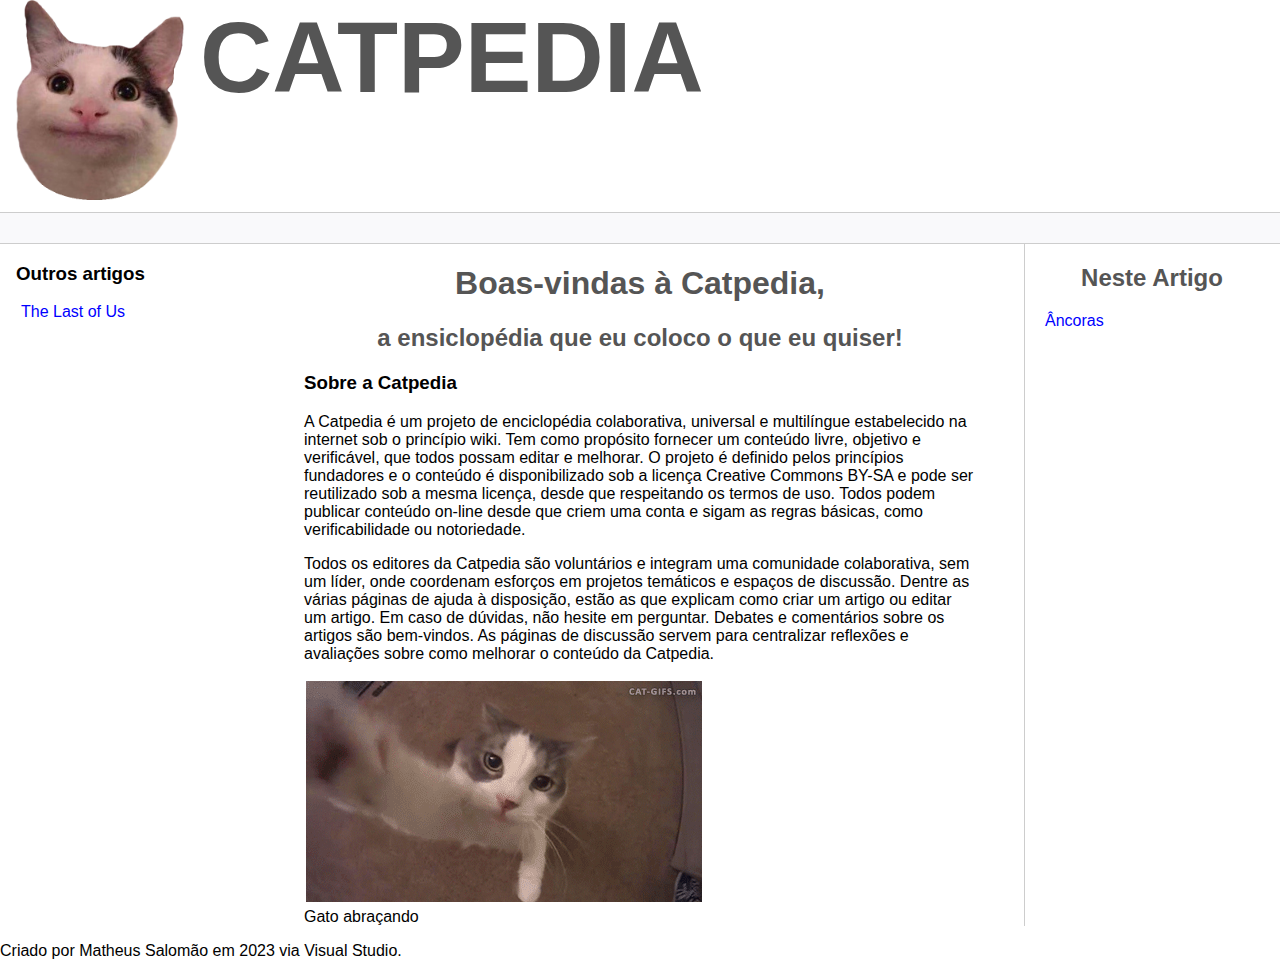
<file: index.html>
<!DOCTYPE html>
<html lang="pt-br">
<head>
    <meta charset="UTF-8">
    <meta http-equiv="X-UA-Compatible" content="IE=edge">
    <meta name="viewport" content="width=device-width, initial-scale=1.0">
    <title>Catpedia</title>
    <link rel="stylesheet" href="assets/css/style.css">
</head>
<body>

    <header>   
        <picture>
            <img src="assets/images/logo-cat.png" width="200"/>
        </picture>
        <h1>CATPEDIA</h1>
        
    </header>

    <div class="bar"></div>

    <div class="content">
        <nav>
            <h3>Outros artigos</h3>
            <ul>
                <li><a href="the-last-of-us.html">The Last of Us</a></li>
            </ul>
        </nav>
        <main>
            <section>
                <h1><b>Boas-vindas à Catpedia,</b></h1>
                <h2>a ensiclopédia que <strong>eu</strong> coloco o que <strong>eu</strong> quiser!</h2>
            </section>
            <article>
                <h3>Sobre a Catpedia</h3>
                <p>
                    A Catpedia é um projeto de enciclopédia colaborativa, universal e multilíngue estabelecido na internet sob o princípio wiki. Tem como propósito fornecer um conteúdo livre, objetivo e verificável​​, que todos possam editar e melhorar. O projeto é definido pelos princípios fundadores e o conteúdo é disponibilizado sob a licença Creative Commons BY-SA e pode ser reutilizado sob a mesma licença, desde que respeitando os termos de uso. Todos podem publicar conteúdo on-line desde que criem uma conta e sigam as regras básicas, como verificabilidade ou notoriedade.
                </p>
                <p>
                    Todos os editores da Catpedia são voluntários e integram uma comunidade colaborativa, sem um líder, onde coordenam esforços em projetos temáticos e espaços de discussão. Dentre as várias páginas de ajuda à disposição, estão as que explicam como criar um artigo ou editar um artigo. Em caso de dúvidas, não hesite em perguntar. Debates e comentários sobre os artigos são bem-vindos. As páginas de discussão servem para centralizar reflexões e avaliações sobre como melhorar o conteúdo da Catpedia.

                </p>
                <div class="gif-cat">
                    <picture>
                        <img src="assets/images/Aq.gif" alt="gif de um gato abraçando"> <figcaption>Gato abraçando</figcaption>
                    </picture>
                </div>
            </article>
        </main>
        <div class="anchors">
            <h2>Neste Artigo</h2>
            <ul>
                <li><a href="#">Âncoras</a></li>
            </ul>
        </div>
    </div>

    <footer>
        <p>Criado por Matheus Salomão em <time>2023</time> via Visual Studio.</p>
    </footer>
</body>
</html>
</file>
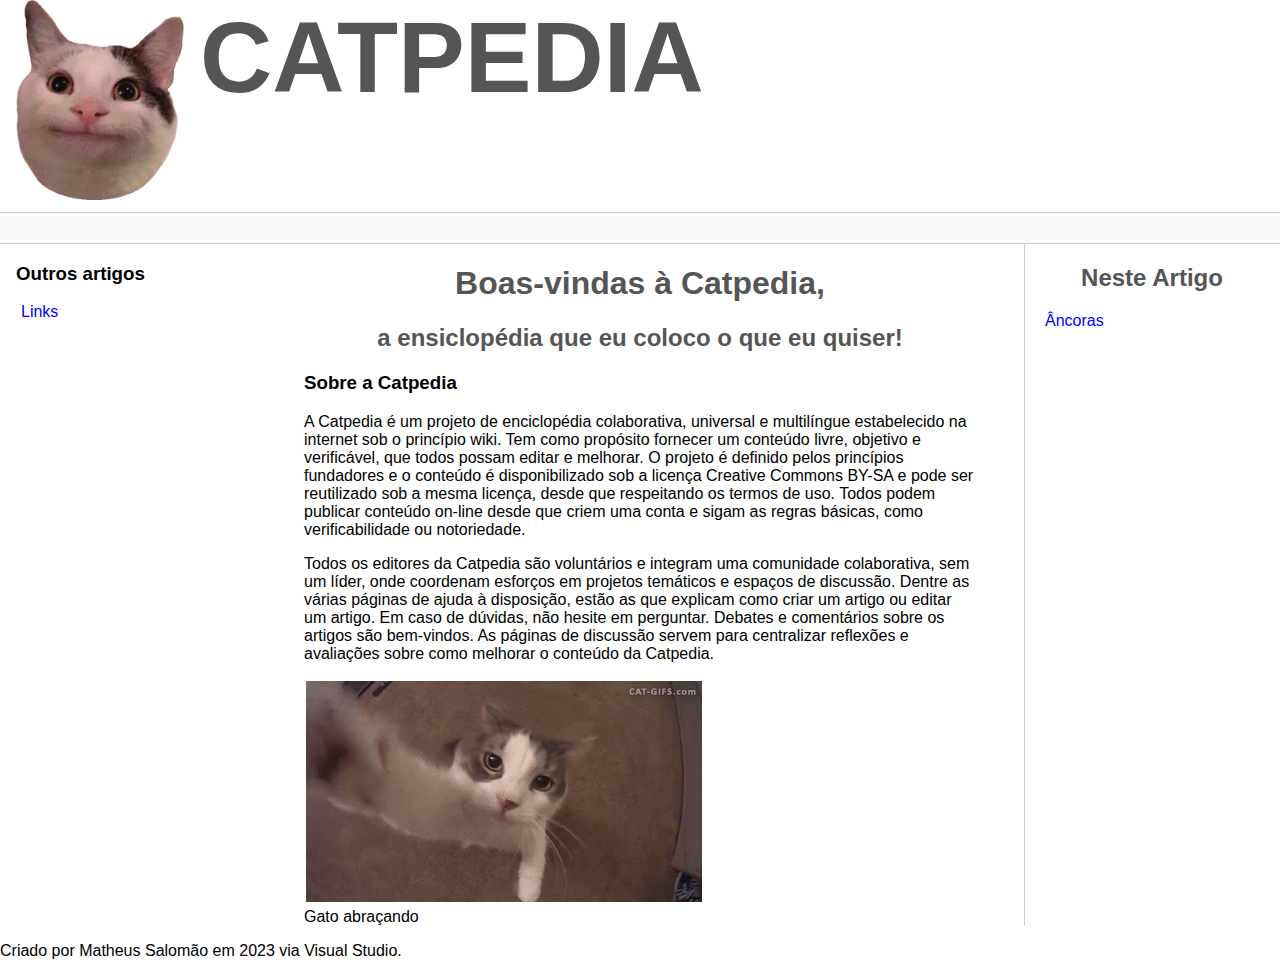
<file: elden-ring.html>
<!DOCTYPE html>
<html lang="pt-br">
<head>
    <meta charset="UTF-8">
    <meta http-equiv="X-UA-Compatible" content="IE=edge">
    <meta name="viewport" content="width=device-width, initial-scale=1.0">
    <title>Catpedia</title>
    <link rel="stylesheet" href="assets/css/style.css">
</head>
<body>

    <header>   
        <picture>
            <img src="assets/images/logo-cat.png" width="200"/>
        </picture>
        <h1>CATPEDIA</h1>
        
    </header>

    <div class="bar"></div>

    <div class="content">
        <nav>
            <h3>Outros artigos</h3>
            <ul>
                <li><a href="#">Links</a></li>
            </ul>
        </nav>
        <main>
            <section>
                <h1><b>Boas-vindas à Catpedia,</b></h1>
                <h2>a ensiclopédia que <strong>eu</strong> coloco o que <strong>eu</strong> quiser!</h2>
            </section>
            <article>
                <h3>Sobre a Catpedia</h3>
                <p>
                    A Catpedia é um projeto de enciclopédia colaborativa, universal e multilíngue estabelecido na internet sob o princípio wiki. Tem como propósito fornecer um conteúdo livre, objetivo e verificável​​, que todos possam editar e melhorar. O projeto é definido pelos princípios fundadores e o conteúdo é disponibilizado sob a licença Creative Commons BY-SA e pode ser reutilizado sob a mesma licença, desde que respeitando os termos de uso. Todos podem publicar conteúdo on-line desde que criem uma conta e sigam as regras básicas, como verificabilidade ou notoriedade.
                </p>
                <p>
                    Todos os editores da Catpedia são voluntários e integram uma comunidade colaborativa, sem um líder, onde coordenam esforços em projetos temáticos e espaços de discussão. Dentre as várias páginas de ajuda à disposição, estão as que explicam como criar um artigo ou editar um artigo. Em caso de dúvidas, não hesite em perguntar. Debates e comentários sobre os artigos são bem-vindos. As páginas de discussão servem para centralizar reflexões e avaliações sobre como melhorar o conteúdo da Catpedia.

                </p>
                <div class="gif-cat">
                    <picture>
                        <img src="assets/images/Aq.gif" alt="gif de um gato abraçando"> <figcaption>Gato abraçando</figcaption>
                    </picture>
                </div>
            </article>
        </main>
        <div class="anchors">
            <h2>Neste Artigo</h2>
            <ul>
                <li><a href="#">Âncoras</a></li>
            </ul>
        </div>
    </div>

    <footer>
        <p>Criado por Matheus Salomão em <time>2023</time> via Visual Studio.</p>
    </footer>
</body>
</html>
</file>
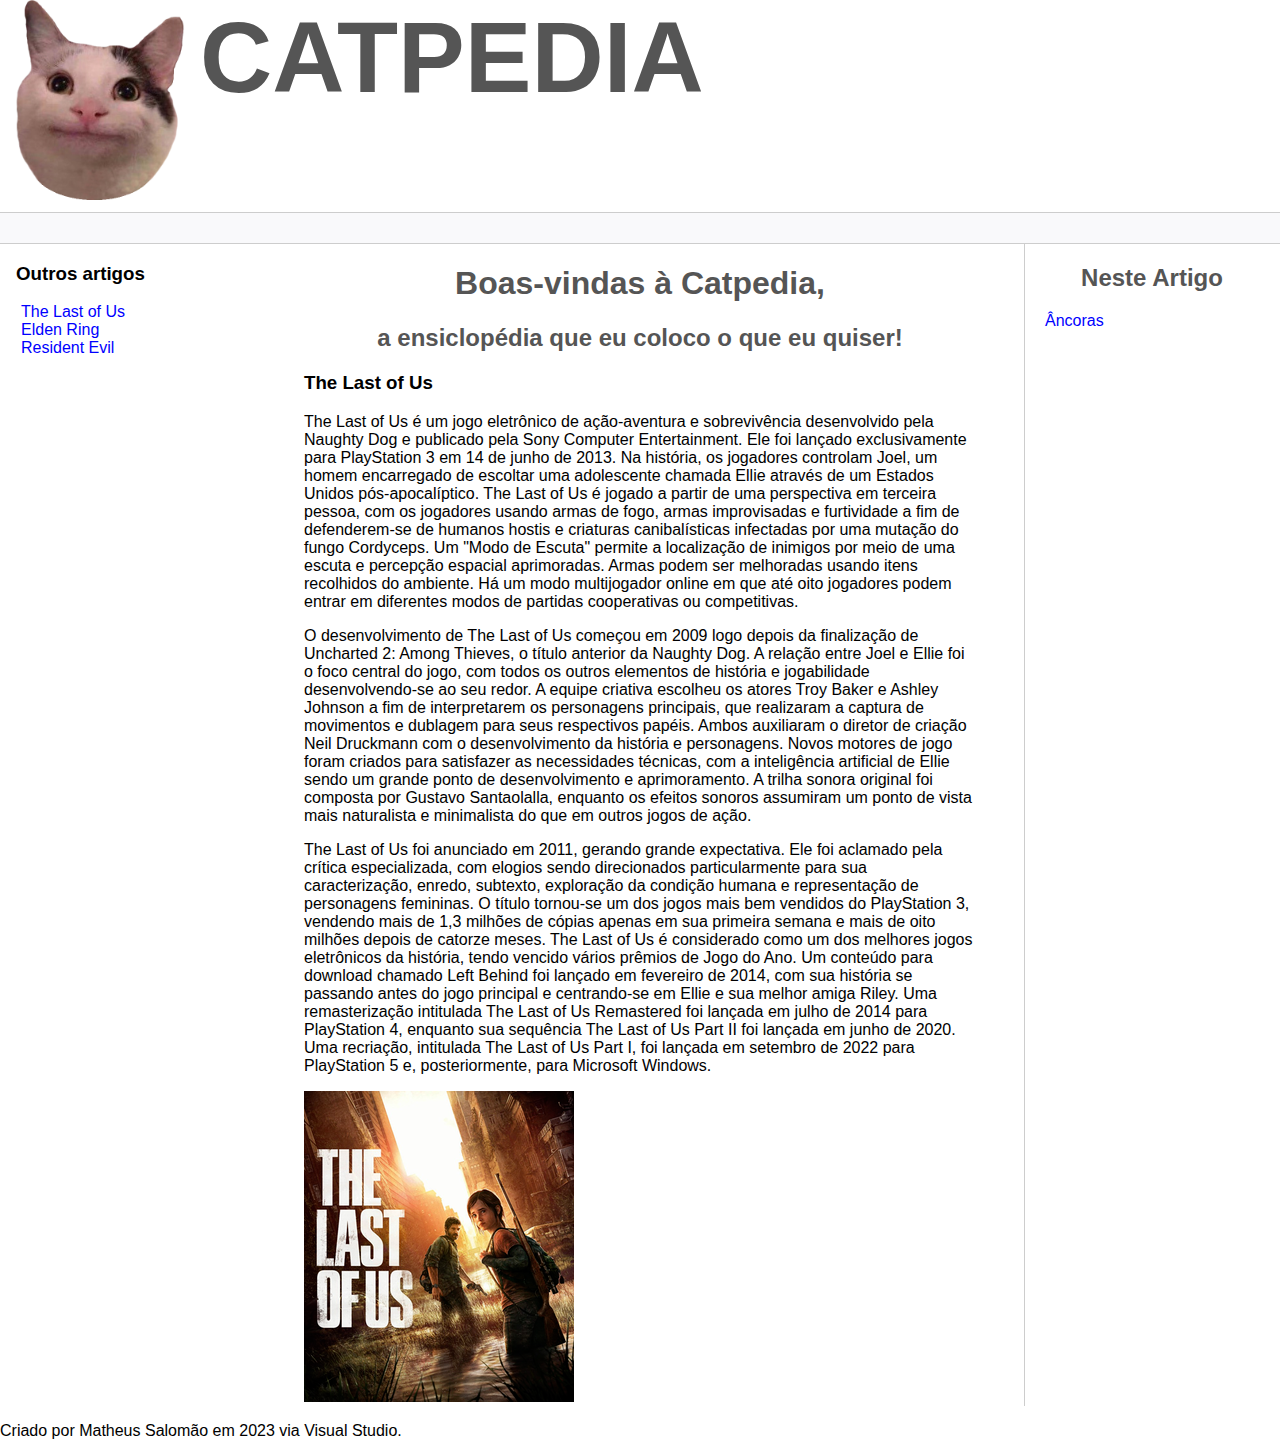
<file: the-last-of-us.html>
<!DOCTYPE html>
<html lang="pt-br">
<head>
    <meta charset="UTF-8">
    <meta http-equiv="X-UA-Compatible" content="IE=edge">
    <meta name="viewport" content="width=device-width, initial-scale=1.0">
    <title>Catpedia</title>
    <link rel="stylesheet" href="assets/css/style.css">
</head>
<body>

    <header>   
        <picture>
            <img src="assets/images/logo-cat.png" width="200"/>
        </picture>
        <h1>CATPEDIA</h1>
        
    </header>

    <div class="bar"></div>

    <div class="content">
        <nav>
            <h3>Outros artigos</h3>
            <ul>
                <li><a href="the-last-of-us.html">The Last of Us</a></li>
                <li><a href="elden-ring.html">Elden Ring</a></li>
                <li><a href="resident-evil.html">Resident Evil</a></li>
            </ul>
        </nav>
        <main>
            <section>
                <h1><b>Boas-vindas à Catpedia,</b></h1>
                <h2>a ensiclopédia que <strong>eu</strong> coloco o que <strong>eu</strong> quiser!</h2>
            </section>
            <article>
                <h3>The Last of Us</h3>
                <div class="textoIntroducao"><p>The Last of Us é um jogo eletrônico de ação-aventura e sobrevivência desenvolvido pela Naughty Dog e publicado pela Sony Computer Entertainment. Ele foi lançado exclusivamente para PlayStation 3 em 14 de junho de 2013. Na história, os jogadores controlam Joel, um homem encarregado de escoltar uma adolescente chamada Ellie através de um Estados Unidos pós-apocalíptico. The Last of Us é jogado a partir de uma perspectiva em terceira pessoa, com os jogadores usando armas de fogo, armas improvisadas e furtividade a fim de defenderem-se de humanos hostis e criaturas canibalísticas infectadas por uma mutação do fungo Cordyceps. Um "Modo de Escuta" permite a localização de inimigos por meio de uma escuta e percepção espacial aprimoradas. Armas podem ser melhoradas usando itens recolhidos do ambiente. Há um modo multijogador online em que até oito jogadores podem entrar em diferentes modos de partidas cooperativas ou competitivas.</p>
                <p>O desenvolvimento de The Last of Us começou em 2009 logo depois da finalização de Uncharted 2: Among Thieves, o título anterior da Naughty Dog. A relação entre Joel e Ellie foi o foco central do jogo, com todos os outros elementos de história e jogabilidade desenvolvendo-se ao seu redor. A equipe criativa escolheu os atores Troy Baker e Ashley Johnson a fim de interpretarem os personagens principais, que realizaram a captura de movimentos e dublagem para seus respectivos papéis. Ambos auxiliaram o diretor de criação Neil Druckmann com o desenvolvimento da história e personagens. Novos motores de jogo foram criados para satisfazer as necessidades técnicas, com a inteligência artificial de Ellie sendo um grande ponto de desenvolvimento e aprimoramento. A trilha sonora original foi composta por Gustavo Santaolalla, enquanto os efeitos sonoros assumiram um ponto de vista mais naturalista e minimalista do que em outros jogos de ação.</p>
                <p>The Last of Us foi anunciado em 2011, gerando grande expectativa. Ele foi aclamado pela crítica especializada, com elogios sendo direcionados particularmente para sua caracterização, enredo, subtexto, exploração da condição humana e representação de personagens femininas. O título tornou-se um dos jogos mais bem vendidos do PlayStation 3, vendendo mais de 1,3 milhões de cópias apenas em sua primeira semana e mais de oito milhões depois de catorze meses. The Last of Us é considerado como um dos melhores jogos eletrônicos da história, tendo vencido vários prêmios de Jogo do Ano. Um conteúdo para download chamado Left Behind foi lançado em fevereiro de 2014, com sua história se passando antes do jogo principal e centrando-se em Ellie e sua melhor amiga Riley. Uma remasterização intitulada The Last of Us Remastered foi lançada em julho de 2014 para PlayStation 4, enquanto sua sequência The Last of Us Part II foi lançada em junho de 2020. Uma recriação, intitulada The Last of Us Part I, foi lançada em setembro de 2022 para PlayStation 5 e, posteriormente, para Microsoft Windows.</p>
            </div>
            <div class="sobre">
                <title>The Last of Us</title>
                <img src="assets/images/270px-The_Last_of_Us_capa.png" alt="capa do jogo the The Last of Us">
            </div>
            </article>
        </main>
        <div class="anchors">
            <h2>Neste Artigo</h2>
            <ul>
                <li><a href="#">Âncoras</a></li>
            </ul>
        </div>
    </div>

    <footer>
        <p>Criado por Matheus Salomão em <time>2023</time> via Visual Studio.</p>
    </footer>
</body>
</html>
</file>
<file: assets/css/style.css>
body, html {
    margin: 0;
    padding: 0;
    font-family: 'Segoe UI', Tahoma, Geneva, Verdana, sans-serif;
}
header {
    display: flex;
    font-size: 50px;
}
header h1 {
    margin: 0%;
}
ul { list-style: none; padding-left: 5px; }
a { color:blue; text-decoration: none;}
.bar {
    background-color: #f9f9fb;
    padding:15px;
    border-top: solid 1px #cdcdcd;
    border-bottom: solid 1px #cdcdcd;
}
.content {
    max-width: 1440px;
    margin: auto;
    grid-gap: 3rem;
    display: grid;
    gap: 3rem;
    grid-template-areas: "sidebar main anchors";
    grid-template-columns: minmax(0,15rem) minmax(0,2.5fr) minmax(0,15rem);
    padding-left: 1rem;
    padding-right: 1rem;
}
.footer {
    min-height: 100px;
    border-top: solid 1px #cdcdcd;
    text-align: center;
}
.anchors {
    border-left: solid 1px #cdcdcd;
    padding-left: 15px;
}
.sidebar {
    border-right: solid 1px #cdcdcd;
}
figure {
    text-align: center;
}
h1 {
    text-align: center;
    color: #555555;
}
h2 {
    text-align: center;
    color: #555555;
}
.section {
    padding: 100px;
    padding-top: 20px;
}
.main article {
    display: flex;
}
</file>
